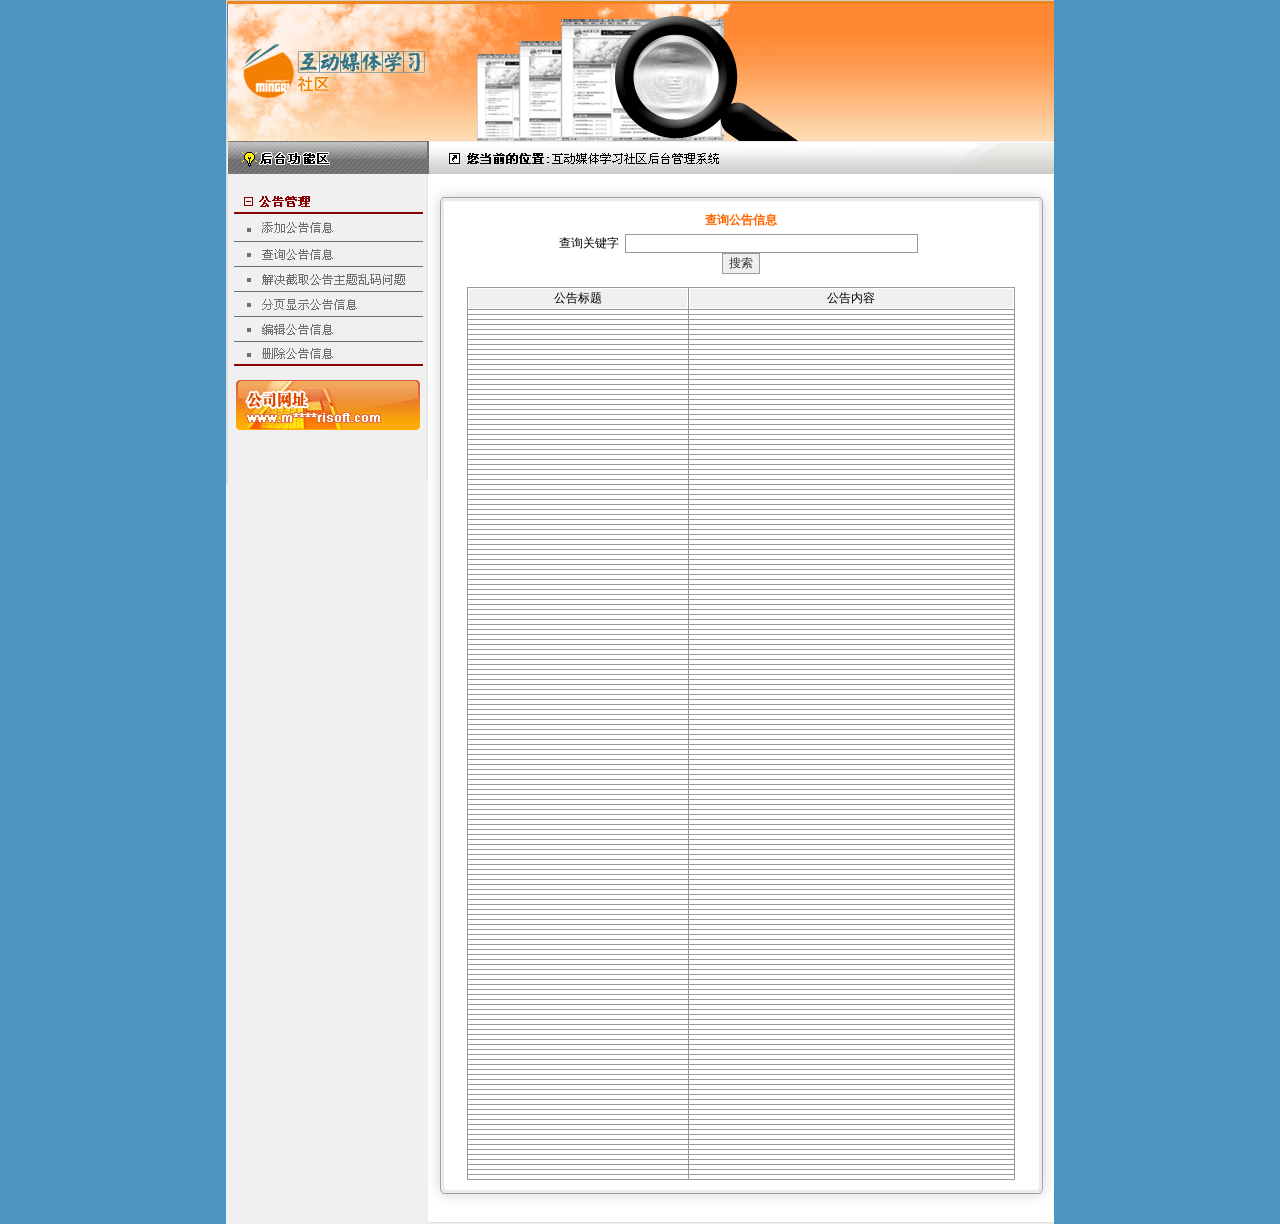
<file: www/index.html>
<html ng-app="myApp">
<head>
<title>公告信息管理</title>
<meta charset='utf-8'>
<meta http-equiv="Content-Type" content="text/html;">
<link href="css/style.css" rel="stylesheet">
<script src="scripts/common/jquery.js"></script>
<script src="scripts/common/angular.min.js"></script>
<script src="scripts/service.js"></script>
<script src="scripts/directive.js"></script>
<script src="scripts/controller.js"></script> 
</head>
<body>
<table width="828" height="522" border="0" align="center" cellpadding="0" cellspacing="0" id="__01">
  <tr>
    <td background="images/image_01.gif">&nbsp;</td>
    <td height="140" background="images/image_02.gif">&nbsp;</td>
  </tr>
  <tr ng-include src="'public/menu.html'"></tr>

  <tr>
    <td height="38" background="images/image_06.gif">&nbsp;</td>
  </tr>

  <tr ng-view></tr>

  <tr>
    <td bgcolor="#F0F0F0"></td>
    <td height="43" background="images/image_12.gif"></td>
  </tr>
</table>
</body>
</html>
</file>
<file: www/css/style.css>
<!--
body {
	FONT-SIZE: 9pt;
	margin:0px;
	SCROLLBAR-FACE-COLOR: #dddddd; 
	SCROLLBAR-HIGHLIGHT-COLOR: #ffffff;
	SCROLLBAR-SHADOW-COLOR: #fcfcfc; COLOR: #000000;
	SCROLLBAR-3DLIGHT-COLOR: #eeeeee;
	SCROLLBAR-ARROW-COLOR: #ffffff;
	SCROLLBAR-TRACK-COLOR: #eeeeee;
	SCROLLBAR-DARKSHADOW-COLOR: #666666;
	BACKGROUND-COLOR: #4C94C1;

}
td {
	font-size: 9pt; line-height:144%;
}
a:hover {
	font-size: 9pt;	color: #FF6600;
}
a {
	font-size: 9pt;	text-decoration: none;	color: #4C94C1;
}
.a1{
	font-size: 9pt;	text-decoration: none;	color: #FFFFFF;
}
.btn_grey {
	font-family: "����";	font-size: 9pt;color: #333333;	
	background-color: #eeeeee;cursor: hand;padding:1px;height:19px;
	border-top: 1px solid #FFFFFF;border-right:1px solid #666666;
	border-bottom: 1px solid #666666;border-left: 1px solid #FFFFFF;
}
.word_Green {
	font-size: 9pt;
	color: #1B4E51;
}
.word_orange {
	font-size: 9pt;
	color: #FF6600;
}
.txt_grey {
	font-family: "����";
	font-size: 9pt;
	color: #333333;
	border: 1px solid #999999;
	width:110;
}
input {
	font-family: "����";
	font-size: 9pt;
	color: #333333;
	border: 1px solid #999999;
}
.input1 {
	border: 0px;
}

.logininput{
	height:22px;
	border-color:#15595C;
	border-size:1px;}
.wenbenkuang {
	font-family: "����";
	font-size: 9pt;
	color: #333333;
	border: 1px solid #999999;
}
.search  { font-family: ����; font-size: 9pt; color: #000000; background-color: #EEEEEE; 
           border: 1px Hidden #000000; }
.tableBorder {
	border: #1B4E51 1px solid
}
.tableBorder_grey {
	border: #dddddd 1px solid
}
.tableBorder_gray {
	border: #DDDDDD 1px solid
}
.tableBorder_Top{
	border:1px solid #9CA6C6;
	border-bottom-style:none;
	border-left-style:none; 
	border-right-style:none
}
.tableBorder_Botton{
	border:1px solid #9CA6C6;
	border-top-style:none;
	border-left-style:none; 
	border-right-style:none
}
hr{
color:#9CA6C6;
}
.tableBorder_B{
	border:1px solid #9CA6C6;
	border-left-style:none; 
	border-right-style:none;
	border-Top-style:none; 
}
.menuskin {
	BORDER: #666666 1px solid; VISIBILITY: hidden;
	POSITION: absolute; 
	/*BACKGROUND-COLOR:#EFEFEF;*/
	background-image:url("../Images/item_out.gif");
	background-repeat : repeat-y;
    Filter: Alpha(Opacity=85);
	}
-->
</file>
